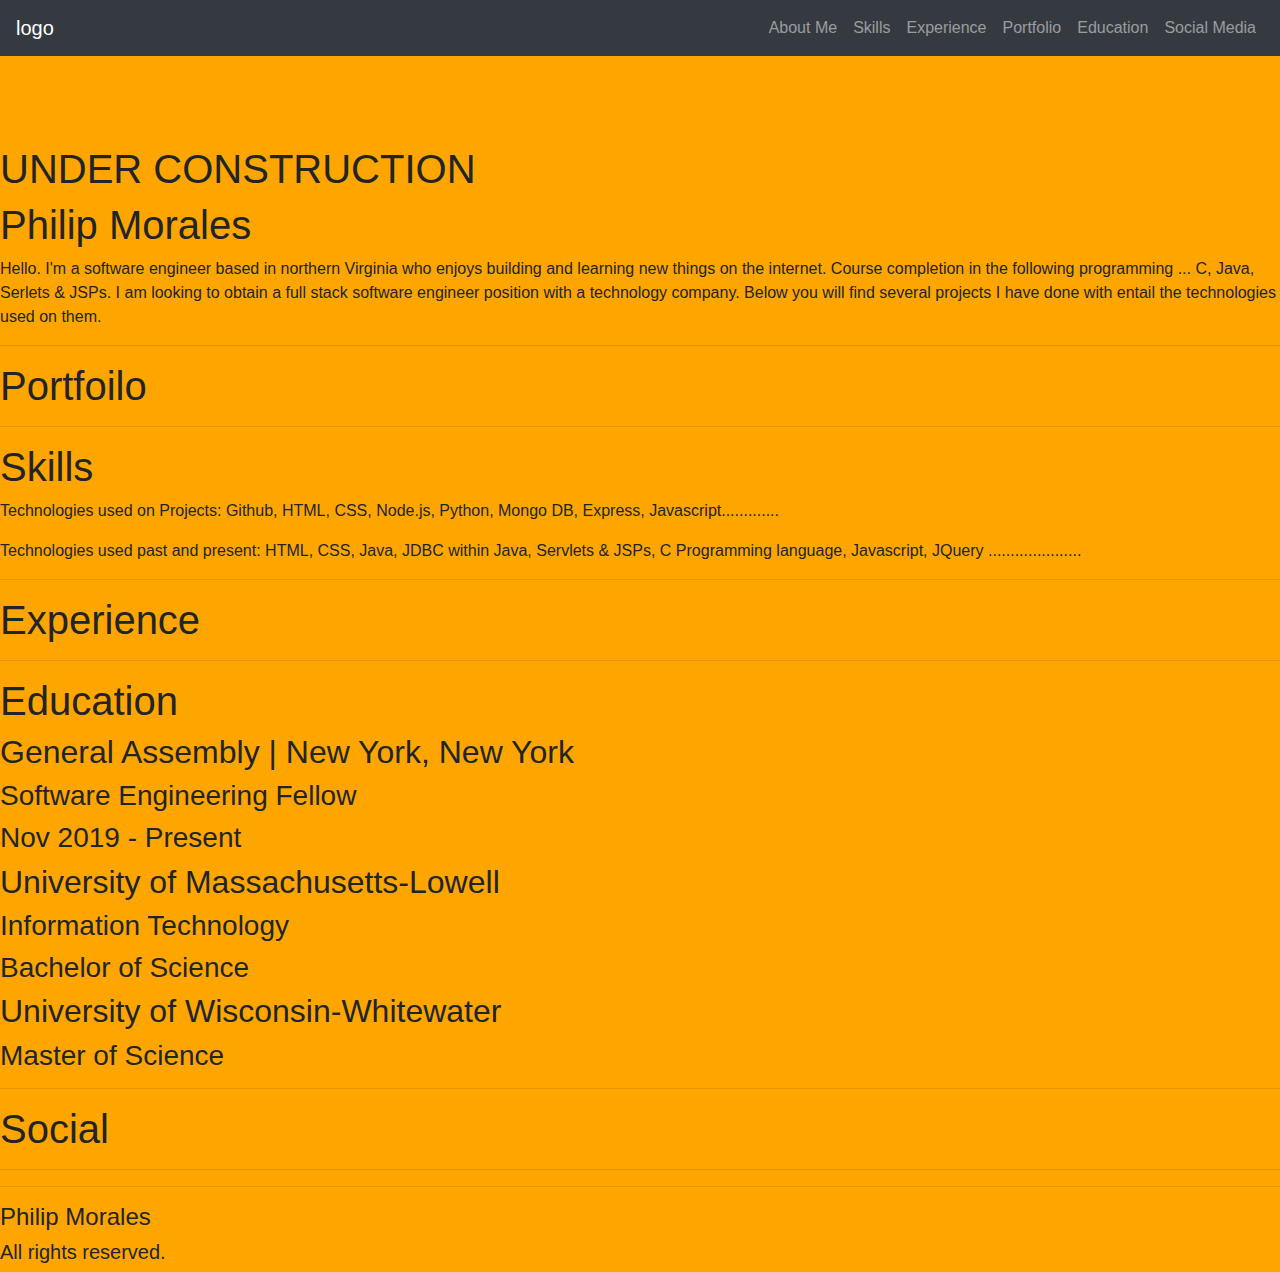
<file: index.html>
<!DOCTYPE html>
<html lang="en">

<head>
    <meta charset="UTF-8">
    <meta name="viewport" content="width=, initial-scale=1.0">
    <meta http-equiv="X-UA-Compatible" content="ie=edge">
    <title>Phil Morales</title>

    <link rel="stylesheet" href="https://stackpath.bootstrapcdn.com/bootstrap/4.4.1/css/bootstrap.min.css"
        integrity="sha384-Vkoo8x4CGsO3+Hhxv8T/Q5PaXtkKtu6ug5TOeNV6gBiFeWPGFN9MuhOf23Q9Ifjh" crossorigin="anonymous">
    <link rel="stylesheet" href="css/style.css">

    <nav class="navbar fixed-top navbar-expand-lg navbar-dark bg-dark">
        <a class='navbar-brand' href="">logo</a>
        <button class="navbar-toggler" type="button" data-toggle="collapse" data-target="#navbarTogglerDemo02"
            aria-controls="navbarTogglerDemo02" aria-expanded="false" aria-label="Toggle navigation">
            <span class="navbar-toggler-icon"></span>
        </button>
        <div class='collapse navbar-collapse' id="navbarTogglerDemo02">

            <ul class='navbar-nav ml-auto'>
                <li class='nav-item'>
                    <a class='nav-link' href="#about-me">About Me</a>
                </li>
                <li class='nav-item'>
                    <a class='nav-link' href="#skills-used">Skills</a>
                </li>
                <li class='nav-item'>
                    <a class='nav-link' href="#experience-obtained">Experience</a>
                </li>
                <li class='nav-item'>
                    <a class='nav-link' href="#portfolio">Portfolio</a>
                </li>
                <li class='nav-item'>
                    <a class='nav-link' href="#education-obtained">Education</a>
                </li>
                <li class='nav-item'>
                    <a class='nav-link' href="#social-networks">Social Media</a>
                </li>
                <!-- <li class='nav-item'>
                    <a class='nav-link' href="#contact-me">Contact</a>
                </li> -->
            </ul>
        </div>

    </nav>

</head>

<body>
    <main>


      

        <hr>

        <section id="about-me">
            <h1>UNDER CONSTRUCTION</h1>
            <h1>Philip Morales</h1>
            <p>Hello. I'm a software engineer based in northern Virginia who enjoys building and learning new
                things on the internet.
                Course completion in the following programming ... C, Java, Serlets & JSPs. I am
                looking to obtain a full stack software engineer position with a technology company. Below you will find
                several projects I have
                done with entail the technologies used on them.
            </p>
        </section>

        <hr>

        <section id="portfolio">
            <h1>Portfoilo</h1>
        </section>


        <hr>


        <section id="skills-used">
            <h1>Skills</h1>
            <p>Technologies used on Projects: Github, HTML, CSS, Node.js, Python, Mongo DB, Express,
                Javascript.............</p>
            <p>Technologies used past and present: HTML, CSS, Java, JDBC within Java, Servlets & JSPs, C Programming
                language,
                Javascript, JQuery .....................
            </p>
        </section>

        <hr>

        <section id="experience-obtained">
            <h1>Experience</h1>

        </section>

        <hr>

        <section id="education-obtained">
            <h1>Education</h1>
            <div class="grid-item">
                <h2>General Assembly | New York, New York</h2>
                <h3>Software Engineering Fellow</h3>
                <h3>Nov 2019 - Present</h3>
            </div>
            <div class="grid-item">
                <h2>University of Massachusetts-Lowell</h2>
                <h3>Information Technology</h3>
                <h3>Bachelor of Science</h3>
            </div>
            <div class="grid-item">
                <h2>University of Wisconsin-Whitewater</h2>
                <h3>Master of Science</h3>
            </div>
        </section>

        <hr>

        <section id="social-networks">
            <h1>Social</h1>
        </section>
        <hr>


        <hr>


    </main>
    <footer>
        <div>
            <h4>Philip Morales</h4>
            <h5>All rights reserved.</h5>
        </div>
    </footer>






    <script src="https://code.jquery.com/jquery-3.4.1.slim.min.js"
        integrity="sha384-J6qa4849blE2+poT4WnyKhv5vZF5SrPo0iEjwBvKU7imGFAV0wwj1yYfoRSJoZ+n" crossorigin="anonymous">
    </script>
    <script src="https://cdn.jsdelivr.net/npm/popper.js@1.16.0/dist/umd/popper.min.js"
        integrity="sha384-Q6E9RHvbIyZFJoft+2mJbHaEWldlvI9IOYy5n3zV9zzTtmI3UksdQRVvoxMfooAo" crossorigin="anonymous">
    </script>
    <script src="https://stackpath.bootstrapcdn.com/bootstrap/4.4.1/js/bootstrap.min.js"
        integrity="sha384-wfSDF2E50Y2D1uUdj0O3uMBJnjuUD4Ih7YwaYd1iqfktj0Uod8GCExl3Og8ifwB6" crossorigin="anonymous">
    </script>
</body>

</html>
</file>
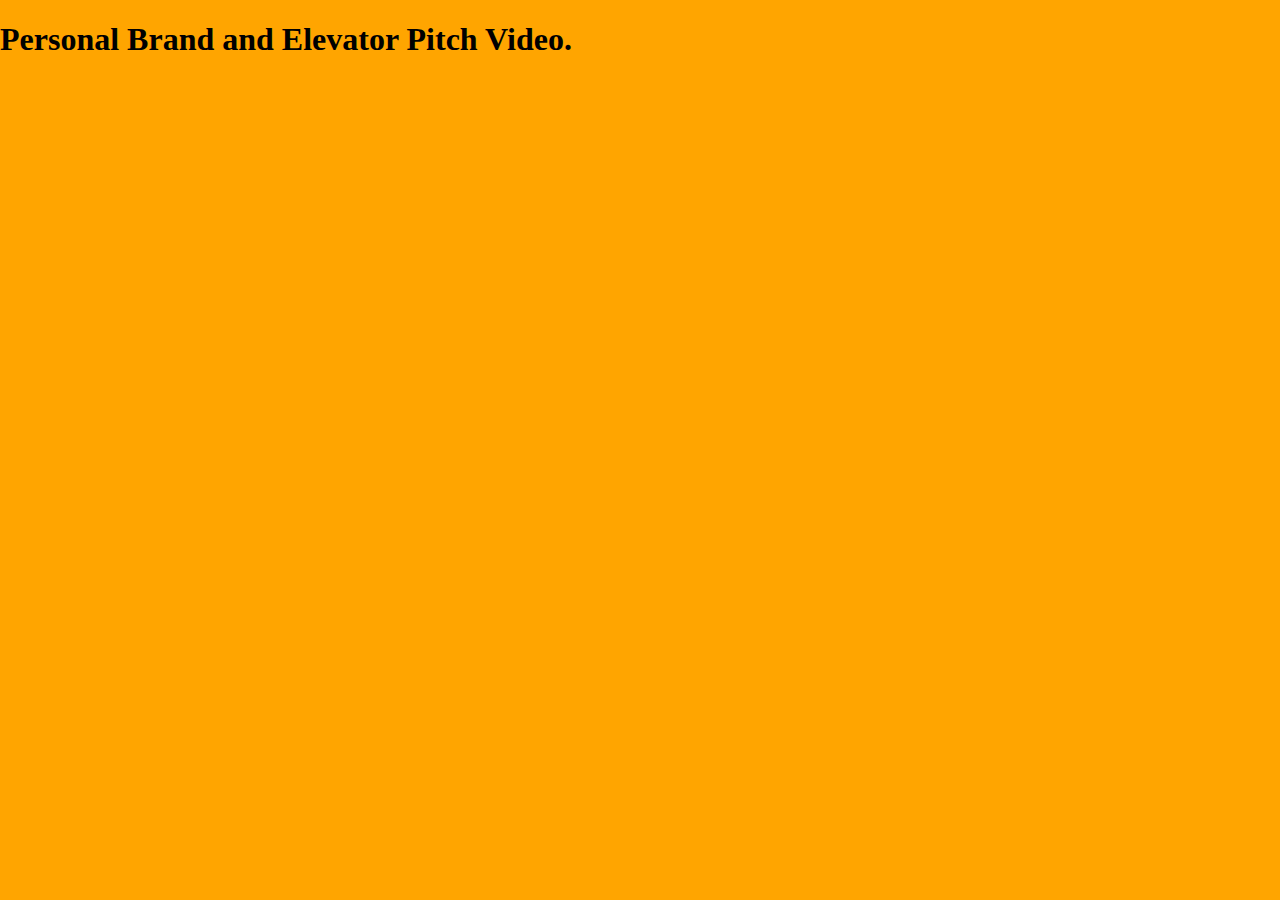
<file: index1.html>
<!DOCTYPE html>
<html lang="en">
<head>
    <meta charset="UTF-8">
    <meta name="viewport" content="width=, initial-scale=1.0">
    <meta http-equiv="X-UA-Compatible" content="ie=edge">
    <title>pmorales.github.io</title>
    <link rel="stylesheet" href="css/style.css">
</head>
<body>
   <section>
       <div>
           <h1>
               Personal Brand and Elevator Pitch Video.
           </h1>
       </div>
   </section>
</body>
</html>
</file>
<file: css/style.css>
body {
  margin: 0;
  
  background-color: orange;
}

.nav-flex {
  margin-top: 0;
  position: absolute;
  bottom: 0;
  right: 0;
}

#about-me{
margin-top: 10%;


 
 
}
</file>
